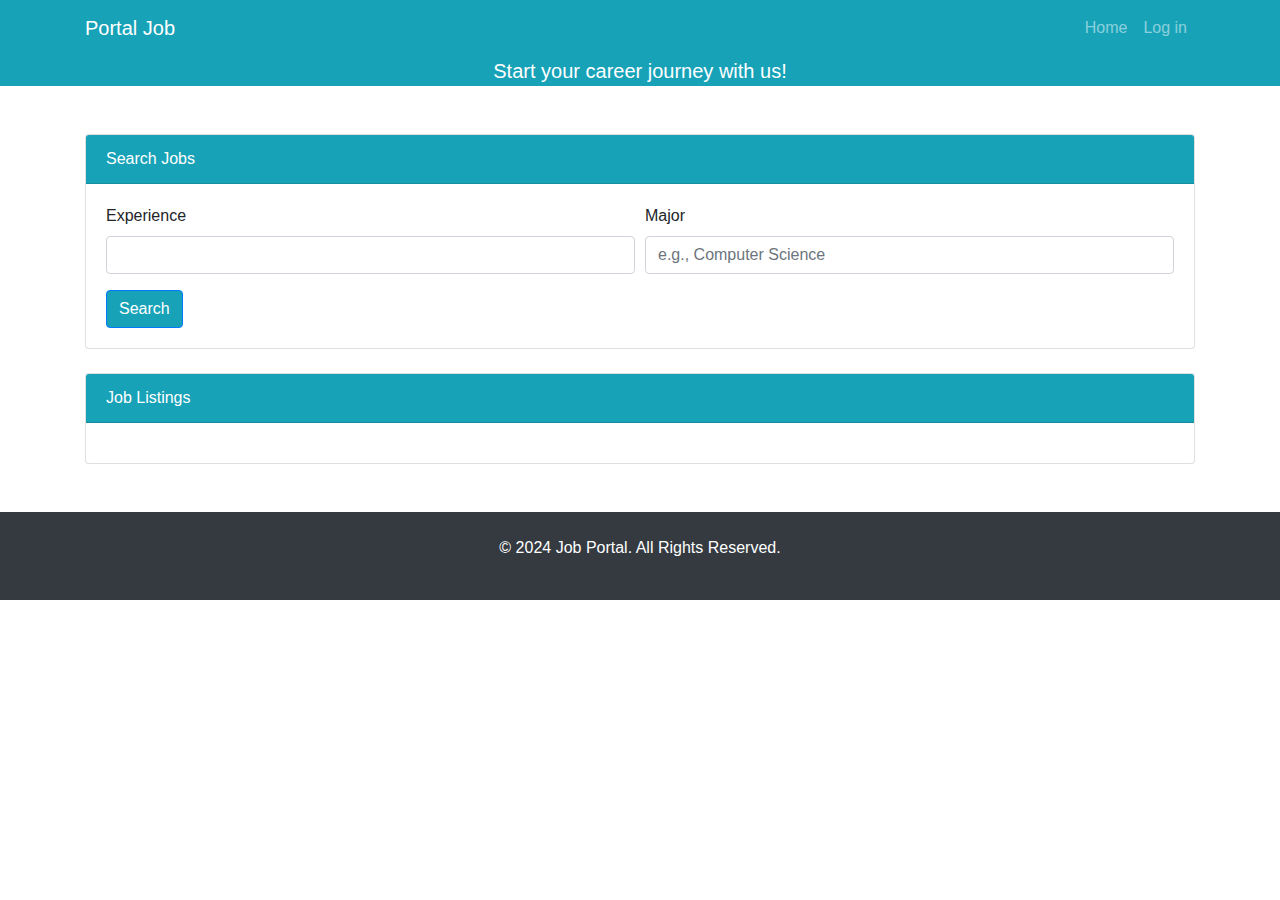
<file: index.html>
<!DOCTYPE html>
<html lang="en">

<head>
    <meta charset="UTF-8">
    <meta name="viewport" content="width=device-width, initial-scale=1.0">
    <title>Portal Job</title>
    <link href="https://stackpath.bootstrapcdn.com/bootstrap/4.5.2/css/bootstrap.min.css" rel="stylesheet">
    <link rel="stylesheet" href="https://cdn.jsdelivr.net/npm/bootstrap-icons@1.11.3/font/bootstrap-icons.min.css" />
</head>
<body>
    <!-- Navbar -->
    <nav class="navbar navbar-expand-lg navbar-dark bg-info">
        <div class="container">
            <a class="navbar-brand" href="#">Portal Job</a>
            <button class="navbar-toggler" type="button" data-bs-toggle="collapse" data-bs-target="#navbarNav"
                aria-controls="navbarNav" aria-expanded="false" aria-label="Toggle navigation">
                <span class="navbar-toggler-icon"></span>
            </button>
            <div class="collapse navbar-collapse" id="navbarNav">
                <ul class="navbar-nav ml-auto">
                    <li class="nav-item">
                        <a class="nav-link" href="#">Home</a>
                    </li>
                    <li class="nav-item" id="loginNavItem">
                        <a class="nav-link" href="#" data-bs-toggle="modal" data-bs-target="#authModal"
                            id="loginLink">Log in</a>
                    </li>
                </ul>
            </div>
        </div>
    </nav>

    <!-- Modal -->
    <div class="modal fade" id="authModal" tabindex="-1" aria-labelledby="authModalLabel" aria-hidden="true">
        <div class="modal-dialog">
            <div class="modal-content">
                <div class="modal-header bg-info text-white">
                    <h5 class="modal-title" id="authModalLabel">Log in & Register</h5>
                    <button type="button" class="btn-close" data-bs-dismiss="modal" aria-label="Close"></button>
                </div>
                <div class="modal-body">
                    <!-- Nav tabs -->
                    <ul class="nav nav-tabs" id="authTab" role="tablist">
                        <li class="nav-item" role="presentation">
                            <a class="nav-link active" id="login-tab" data-bs-toggle="tab" href="#login" role="tab"
                                aria-controls="login" aria-selected="true">Log in</a>
                        </li>
                        <li class="nav-item" role="presentation">
                            <a class="nav-link" id="register-tab" data-bs-toggle="tab" href="#registerJobseeker" role="tab"
                                aria-controls="register" aria-selected="false">Register Jobseeker</a>
                        </li>
                        <li class="nav-item" role="presentation">
                            <a class="nav-link" id="register-tab" data-bs-toggle="tab" href="#registerCompany" role="tab"
                                aria-controls="register" aria-selected="false">Register Company</a>
                        </li>
                    </ul>

                    <!-- Tab panes -->
                    <div class="tab-content mt-3">
                        <div class="tab-pane fade show active" id="login" role="tabpanel" aria-labelledby="login-tab">
                            <form id="loginForm">
                                <div class="alert alert-danger d-none" id="loginErrorAlert" role="alert">
                                    Invalid username or password
                                </div>
                                <div class="alert alert-success d-none" id="loginSuccessAlert" role="alert">
                                    Logged in successfully
                                </div>
                                <div class="mb-3">
                                    <label for="loginUsername" class="form-label">Username</label>
                                    <input type="text" class="form-control" id="loginUsername"
                                        placeholder="Enter username" required>
                                </div>
                                <div class="mb-3">
                                    <label for="loginPassword" class="form-label">Password</label>
                                    <input type="password" class="form-control" id="loginPassword"
                                        placeholder="Enter password" required>
                                </div>
                                <div class="text-end">
                                    <button type="submit" class="btn btn-primary"><i
                                            class="bi bi-box-arrow-in-left"></i>
                                        Log in
                                    </button>
                                </div>
                            </form>                            
                        </div>

                        <div class="tab-pane fade" id="registerCompany" role="tabpanel" aria-labelledby="register-tab">
                            
                            <form id="registerFormCompany">
                                <div class="alert alert-success d-none" id="registerSuccessAlert" role="alert">
                                    Registered successfully
                                </div>
                                <div class="mb-3">
                                    <label for="registerUsername" class="form-label">Username</label>
                                    <input type="text" class="form-control" id="registerUsername"
                                        placeholder="Enter username" required>
                                </div>
                                <div class="mb-3">
                                    <label for="registerEmail" class="form-label">Email</label>
                                    <input type="email" class="form-control" id="registerEmail"
                                        placeholder="Enter car name" required />
                                </div>
                                <div class="mb-3">
                                    <label for="registerPassword" class="form-label">Password</label>
                                    <input type="tel" class="form-control" id="registerPassword"
                                        placeholder="Enter password" required>
                                </div>
                                <div class="text-end">
                                    <button type="submit" class="btn btn-success"><i class="bi bi-person-plus-fill"></i>
                                        Register
                                    </button>

                                </div>
                            </form>
                        </div>
                        <div class="tab-pane fade" id="registerJobseeker" role="tabpanel" aria-labelledby="register-tab">
                            
                            <form id="registerFormJobseeker">
                                <div class="alert alert-success d-none" id="registerSuccessAlert1" role="alert">
                                    Registered successfully
                                </div>
                                <div class="mb-3">
                                    <label for="name" class="form-label">Username</label>
                                    <input type="text" class="form-control" id="name"
                                        placeholder="Enter username" required>
                                </div>
                                <div class="mb-3">
                                    <label for="email" class="form-label">Email</label>
                                    <input type="email" class="form-control" id="email"
                                        placeholder="Enter car name" required />
                                </div>
                                <div class="mb-3">
                                    <label for="password" class="form-label">Password</label>
                                    <input type="tel" class="form-control" id="password"
                                        placeholder="Enter password" required>
                                </div>
                                <div class="text-end">
                                    <button type="submit" class="btn btn-success"><i class="bi bi-person-plus-fill"></i>
                                        Register
                                    </button>
                                </div>
                            </form>
                        </div>
                    </div>
                </div>
            </div>
        </div>
    </div>

    <!-- Main Section -->
    <header class="bg-info text-white">
        <div class="container text-center">
            <p class="lead mb-0">Start your career journey with us!</p>
        </div>
    </header>

    <section class="container my-5">
        <!-- Search Section -->
        <div class="card mb-4">
            <div class="card-header bg-info text-white">Search Jobs</div>
            <div class="card-body">
                <form id="searchForm">
                    <div class="form-row">
                        <div class="form-group col-md-6">
                            <label for="experience">Experience</label>
                            <input type="text" class="form-control" id="experience" placeholder="">
                        </div>
                        <div class="form-group col-md-6">
                            <label for="major">Major</label>
                            <input type="text" class="form-control" id="major" placeholder="e.g., Computer Science">
                        </div>
                    </div>
                    <button type="submit" class="btn btn-primary bg-info">Search</button>
                </form>
            </div>
        </div> 
    
        <!-- Job Listings -->
    <div class="card">
        <div class="card-header bg-info text-white">Job Listings</div>
        <div class="card-body">
            <ul id="jobList" class="list-group">
                <!-- Job listings will appear here -->
            </ul>
        </div>
        </div>
    </section>

    <!-- Footer -->
    <footer class="bg-dark text-white text-center py-4">
        <div class="container">
            <p>&copy; 2024 Job Portal. All Rights Reserved.</p>
        </div>
    </footer>

    <script src="https://cdn.jsdelivr.net/npm/@popperjs/core@2.11.8/dist/umd/popper.min.js"
        integrity="sha384-I7E8VVD/ismYTF4hNIPjVp/Zjvgyol6VFvRkX/vR+Vc4jQkC+hVqc2pM8ODewa9r"
        crossorigin="anonymous"></script>
    <script src="https://cdn.jsdelivr.net/npm/bootstrap@5.3.3/dist/js/bootstrap.min.js"
        integrity="sha384-0pUGZvbkm6XF6gxjEnlmuGrJXVbNuzT9qBBavbLwCsOGabYfZo0T0to5eqruptLy"
        crossorigin="anonymous"></script>
        <script src="./index.js"></script>
</body>

</html>
</file>
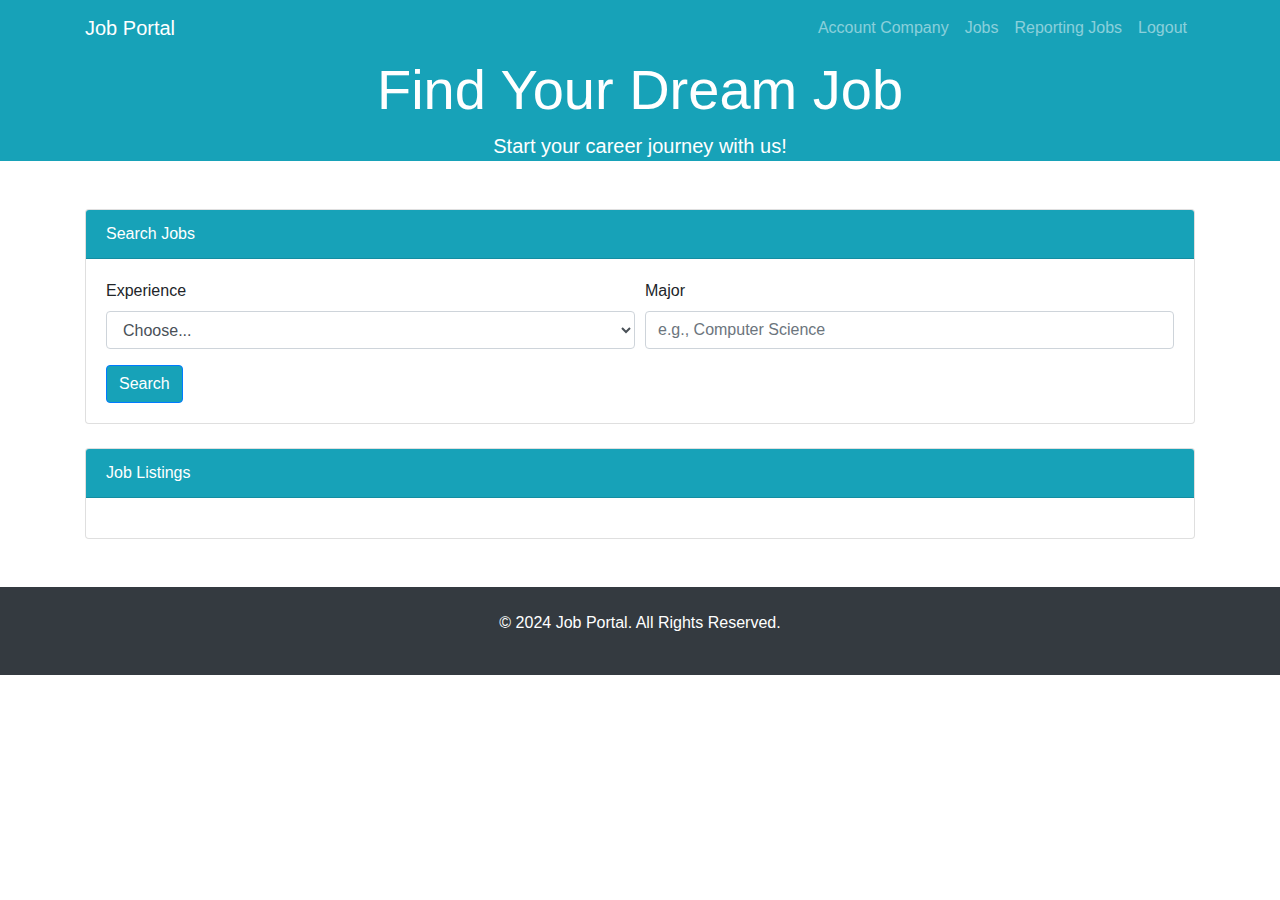
<file: company/dashboard-company.html>
<!DOCTYPE html>
<html lang="en">
<head>
    <meta charset="UTF-8">
    <meta name="viewport" content="width=device-width, initial-scale=1.0">
    <title>Job Portal</title>
    <link href="https://stackpath.bootstrapcdn.com/bootstrap/4.5.2/css/bootstrap.min.css" rel="stylesheet">
</head>
<body>

    <!-- Navbar -->
    <nav class="navbar navbar-expand-lg navbar-dark bg-info">
        <div class="container">
            <a class="navbar-brand" href="#">Job Portal</a>
            <button class="navbar-toggler" type="button" data-toggle="collapse" data-target="#navbarNav" aria-controls="navbarNav" aria-expanded="false" aria-label="Toggle navigation">
                <span class="navbar-toggler-icon"></span>
            </button>
            <div class="collapse navbar-collapse" id="navbarNav">
                <ul class="navbar-nav ml-auto">
                    <li class="nav-item ">
                        <a class="nav-link" href="./detail-company.html">Account Company</a>
                    </li>
                    <li class="nav-item ">
                        <a class="nav-link" href="./view-job.html">Jobs</a>
                    </li>
                    <li class="nav-item ">
                        <a class="nav-link" href="./reporting.html">Reporting Jobs</a>
                    </li>
                    <li class="nav-item">
                        <a class="nav-link" href="#" id="logout">Logout</a>
                    </li>
                </ul>
            </div>
        </div>
    </nav>

    <!-- Main Section -->
    <header class="bg-info text-white">
        <div class="container text-center">
            <h1 class="display-4">Find Your Dream Job</h1>
            <p class="lead mb-0">Start your career journey with us!</p>
        </div>
    </header>

    <section class="container my-5">
        <!-- Search Section -->
        <div class="card mb-4">
            <div class="card-header bg-info text-white">Search Jobs</div>
            <div class="card-body">
                <form id="searchForm">
                    <div class="form-row">
                        <div class="form-group col-md-6">
                            <label for="experience">Experience</label>
                            <select id="experience" class="form-control">
                                <option value="">Choose...</option>
                                <option value="entry">Entry Level</option>
                                <option value="mid">Mid Level</option>
                                <option value="senior">Senior Level</option>
                            </select>
                        </div>
                        <div class="form-group col-md-6">
                            <label for="major">Major</label>
                            <input type="text" class="form-control" id="major" placeholder="e.g., Computer Science">
                        </div>
                    </div>
                    <button type="submit" class="btn btn-primary bg-info">Search</button>
                </form>
            </div>
        </div>

        <!-- Job Listings -->
        <div class="card">
            <div class="card-header bg-info text-white">Job Listings</div>
            <div class="card-body">
                <ul id="jobList" class="list-group">
                    <!-- Job listings will appear here -->
                </ul>
            </div>
        </div>
    </section>

    <!-- Footer -->
    <footer class="bg-dark text-white text-center py-4">
        <div class="container">
            <p>&copy; 2024 Job Portal. All Rights Reserved.</p>
        </div>
    </footer>

    <script src="https://code.jquery.com/jquery-3.5.1.slim.min.js"></script>
    <script src="https://cdn.jsdelivr.net/npm/@popperjs/core@2.9.2/dist/umd/popper.min.js"></script>
    <script src="https://stackpath.bootstrapcdn.com/bootstrap/4.5.2/js/bootstrap.min.js"></script>
    <script src="./dashboard-company.js"></script>

</body>
</html>
</file>
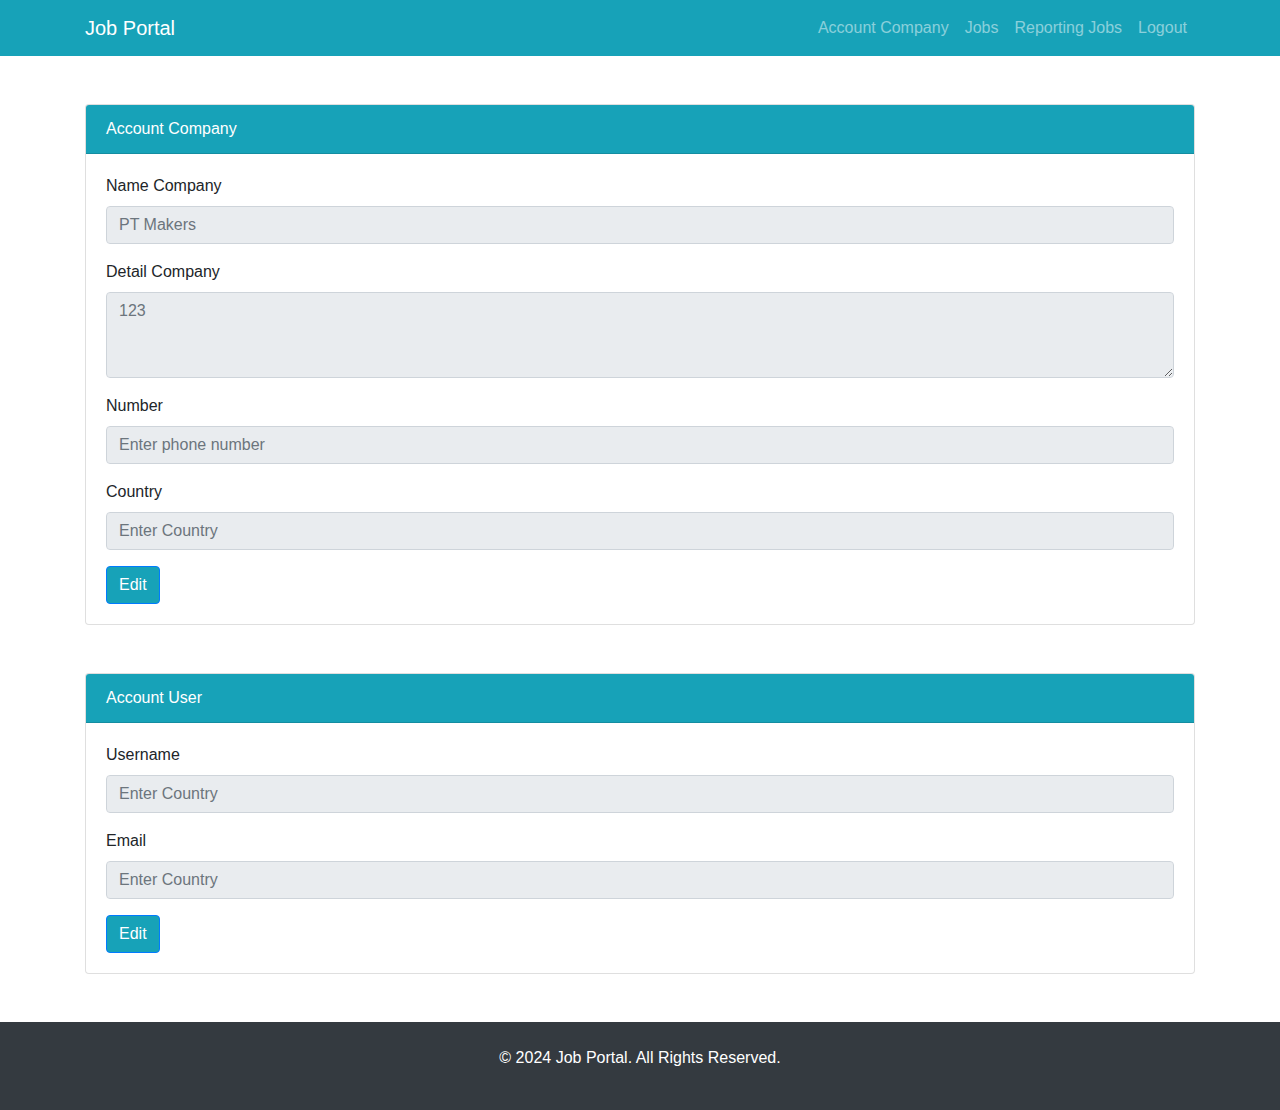
<file: company/detail-company.html>
<!DOCTYPE html>
<html lang="en">
<head>
    <meta charset="UTF-8">
    <meta name="viewport" content="width=device-width, initial-scale=1.0">
    <title>Job Portal</title>
    <link href="https://stackpath.bootstrapcdn.com/bootstrap/4.5.2/css/bootstrap.min.css" rel="stylesheet">
</head>
<body>

    <!-- Navbar -->
    <nav class="navbar navbar-expand-lg navbar-dark bg-info">
        <div class="container">
            <a class="navbar-brand" href="#">Job Portal</a>
            <button class="navbar-toggler" type="button" data-toggle="collapse" data-target="#navbarNav" aria-controls="navbarNav" aria-expanded="false" aria-label="Toggle navigation">
                <span class="navbar-toggler-icon"></span>
            </button>
            <div class="collapse navbar-collapse" id="navbarNav">
                <ul class="navbar-nav ml-auto">
                    <li class="nav-item ">
                        <a class="nav-link" href="./detail-company.html">Account Company</a>
                    </li>
                    <li class="nav-item ">
                        <a class="nav-link" href="./view-job.html">Jobs</a>
                    </li>
                    <li class="nav-item ">
                        <a class="nav-link" href="./reporting.html">Reporting Jobs</a>
                    </li>
                    <li class="nav-item">
                        <a class="nav-link" href="#" id="logout">Logout</a>
                    </li>
                </ul>
            </div>
        </div>
    </nav>

    <section class="container my-5">
        <div class="card">
            <div class="card-header bg-info text-white">Account Company</div>
            <div class="card-body">
                <form id="addJobForm">
                    <div class="form-group">
                        <label for="name_company">Name Company</label>
                        <input type="text" class="form-control" id="name_company" placeholder="PT Makers" required disabled>
                    </div>
                    <div class="form-group">
                        <label for="detail_company">Detail Company</label>
                        <textarea class="form-control" id="detail_company" rows="3" placeholder="123" required disabled></textarea>
                    </div>
                    <div class="form-group">
                        <label for="number">Number</label>
                        <input type="number" class="form-control" id="number" placeholder="Enter phone number" required pattern="[0-9]+" disabled>
                    </div>
                    <div class="form-group">
                        <label for="country">Country</label>
                        <input type="text" class="form-control" id="country" placeholder="Enter Country" required disabled>
                    </div>
                    <button type="button" class="btn btn-primary bg-info">Edit</button>
                </form>
            </div>
        </div>
    </section>

<!-- Modal HTML -->
<div class="modal fade" id="editModal" tabindex="-1" aria-labelledby="editModalLabel" aria-hidden="true">
    <div class="modal-dialog">
        <div class="modal-content">
            <div class="modal-header bg-info text-white">
                <h5 class="modal-title" id="editModalLabel">Edit Company Details</h5>
                <button type="button" class="btn-close" data-bs-dismiss="modal" aria-label="Close"></button>
            </div>
            <div class="modal-body">
                <form id="editJobForm">
                    <div class="form-group">
                        <label for="edit_name_company">Name Company</label>
                        <input type="text" class="form-control" id="edit_name_company" placeholder="PT Makers" required>
                    </div>
                    <div class="form-group">
                        <label for="edit_detail_company">Detail Company</label>
                        <textarea class="form-control" id="edit_detail_company" rows="3" placeholder="123" required></textarea>
                    </div>
                    <div class="form-group">
                        <label for="edit_number">Number</label>
                        <input type="number" class="form-control" id="edit_number" placeholder="Enter phone number" required pattern="[0-9]+">
                    </div>
                    <div class="form-group">
                        <label for="edit_country">Country</label>
                        <input type="text" class="form-control" id="edit_country" placeholder="Enter Country" required>
                    </div>
                </form>
            </div>
            <div class="modal-footer">
                <button type="button" class="btn btn-secondary" data-bs-dismiss="modal">Cancel</button>
                <button type="button" class="btn btn-primary" id="saveChangesBtn">Save changes</button>
            </div>
        </div>
    </div>
</div>

<section class="container my-5">
    <div class="card">
    <div class="card-header bg-info text-white">Account User</div>
    <div class="card-body">
    <form id="addJobForm">
    <div class="form-group">
        <label for="username">Username</label>
        <input type="text" class="form-control" id="username" placeholder="Enter Country" required disabled>
        </div>
    <div class="form-group">
        <label for="email">Email</label>
        <input type="text" class="form-control" id="email" placeholder="Enter Country" required disabled>
    </div>
    <button type="button" class="btn btn-primary bg-info">Edit</button>
    </form>
    </div>
    </div>
</section>



    <!-- Footer -->
    <footer class="bg-dark text-white text-center py-4">
        <div class="container">
            <p>&copy; 2024 Job Portal. All Rights Reserved.</p>
        </div>
    </footer>

    <script src="https://code.jquery.com/jquery-3.5.1.slim.min.js"></script>
    <script src="https://cdn.jsdelivr.net/npm/@popperjs/core@2.9.2/dist/umd/popper.min.js"></script>
    <script src="https://stackpath.bootstrapcdn.com/bootstrap/4.5.2/js/bootstrap.min.js"></script>
    <!-- <script src="index.js"></script> -->
    <script src="detail.js"></script>
    <script src="dashboard-company.js"></script>
</body>
</html>
</file>
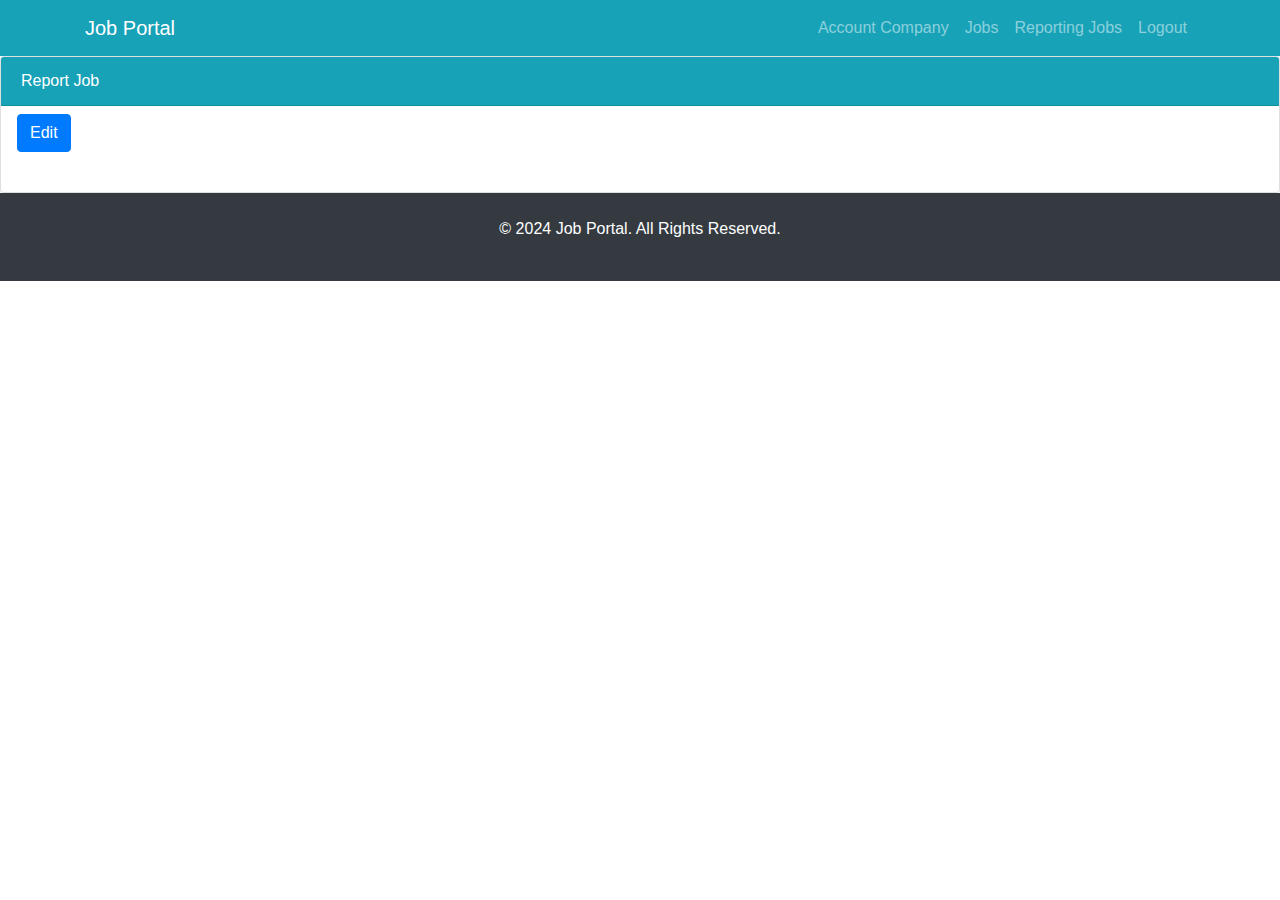
<file: company/reporting.html>
<!DOCTYPE html>
<html lang="en">
  <head>
    <meta charset="UTF-8" />
    <meta name="viewport" content="width=device-width, initial-scale=1.0" />
    <title>Job Portal</title>
    <link
      href="https://stackpath.bootstrapcdn.com/bootstrap/4.5.2/css/bootstrap.min.css"
      rel="stylesheet"/>
  </head>
  <body>
    <!-- Navbar -->
    <nav class="navbar navbar-expand-lg navbar-dark bg-info">
      <div class="container">
        <a class="navbar-brand" href="#">Job Portal</a>
        <button
          class="navbar-toggler"
          type="button"
          data-toggle="collapse"
          data-target="#navbarNav"
          aria-controls="navbarNav"
          aria-expanded="false"
          aria-label="Toggle navigation"
        >
          <span class="navbar-toggler-icon"></span>
        </button>
        <div class="collapse navbar-collapse" id="navbarNav">
          <ul class="navbar-nav ml-auto">
            <li class="nav-item">
              <a class="nav-link" href="./detail-company.html"
                >Account Company</a
              >
            </li>
            <li class="nav-item">
              <a class="nav-link" href="./view-job.html">Jobs</a>
            </li>
            <li class="nav-item">
              <a class="nav-link" href="./reporting.html">Reporting Jobs</a>
            </li>
            <li class="nav-item">
              <a class="nav-link" href="#" id="logout">Logout</a>
            </li>
          </ul>
        </div>
      </div>
    </nav>

    <section>
      
      <div class="card">
        <div class="card-header bg-info text-white">Report Job</div>
        <div>
          <button type="button" class="btn btn-primary ml-3 mt-2" data-bs-toggle="modal" data-bs-target="#editModal">Edit</button>
        </div>
        <div class="card-body">
          <ul id="report" class="list-group"></ul>
        </div>
        
      </div>
    </section>
    
    <!-- Modal Structure -->
    <div
      class="modal fade"
      id="editModal"
      tabindex="-1"
      aria-labelledby="editModalLabel"
      aria-hidden="true"
    >
      <div class="modal-dialog">
        <div class="modal-content">
          <div class="modal-header">
            <h5 class="modal-title" id="editModalLabel">
              Edit Jobseeker Status
            </h5>
            <button type="button" class="btn-close" data-bs-dismiss="modal" aria-label="Close">
              <!-- <span aria-hidden="true">&times;</span> -->
            </button>
          </div>
          <div class="modal-body">
            <form id="editForm">
              <select class="form-select" aria-label="Default select example">
                <option selected>Select Status</option>
                <option value="1">Pending</option>
                <option value="2">Rejected</option>
                <option value="3">Approved</option>
              </select>
            <div class=" mt-2">
              <button type="submit" class="btn btn-primary" >
                Save changes
              </button>
            </div>
            </form>
          </div>
        </div>
      </div>
    </div>

    <!-- Footer -->
    <footer class="bg-dark text-white text-center py-4">
      <div class="container">
        <p>&copy; 2024 Job Portal. All Rights Reserved.</p>
      </div>
    </footer>

    <script src="https://code.jquery.com/jquery-3.5.1.slim.min.js"></script>
    <script
      src="https://cdn.jsdelivr.net/npm/@popperjs/core@2.11.8/dist/umd/popper.min.js"
      integrity="sha384-I7E8VVD/ismYTF4hNIPjVp/Zjvgyol6VFvRkX/vR+Vc4jQkC+hVqc2pM8ODewa9r"
      crossorigin="anonymous"
    ></script>
    <script
      src="https://cdn.jsdelivr.net/npm/bootstrap@5.3.3/dist/js/bootstrap.min.js"
      integrity="sha384-0pUGZvbkm6XF6gxjEnlmuGrJXVbNuzT9qBBavbLwCsOGabYfZo0T0to5eqruptLy"
      crossorigin="anonymous"
    ></script>
    <script src="./report.js"></script>
    <script src="./dashboard-company.js"></script>
  </body>
</html>
</file>
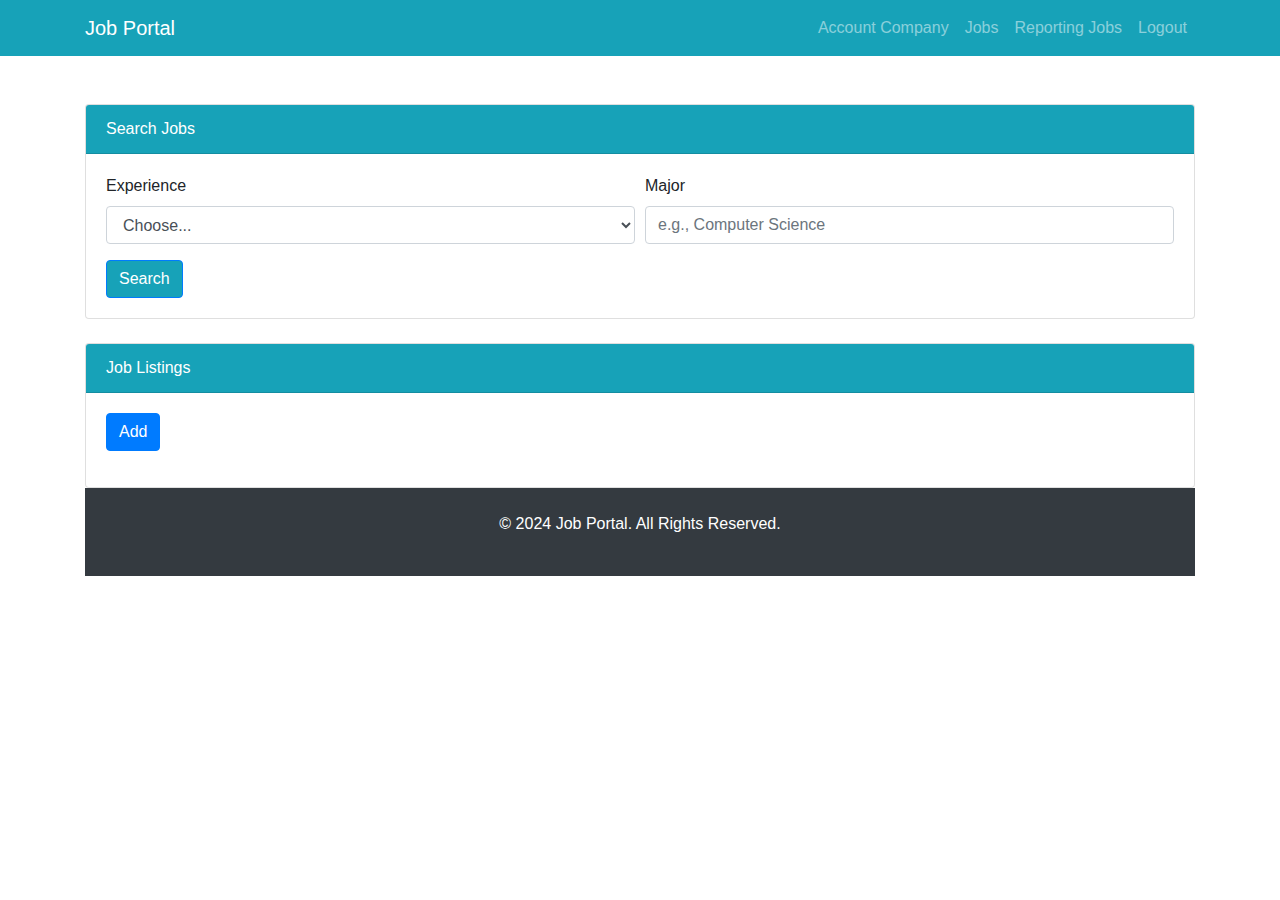
<file: company/view-job.html>
<!DOCTYPE html>
<html lang="en">
<head>
    <meta charset="UTF-8">
    <meta name="viewport" content="width=device-width, initial-scale=1.0">
    <title>Job Portal</title>
    <link href="https://stackpath.bootstrapcdn.com/bootstrap/4.5.2/css/bootstrap.min.css" rel="stylesheet">
    <!-- <link rel="stylesheet" href="style.css"> -->
</head>
<body>

    <!-- Navbar -->
    <nav class="navbar navbar-expand-lg navbar-dark bg-info">
        <div class="container">
            <a class="navbar-brand" href="#">Job Portal</a>
            <button class="navbar-toggler" type="button" data-toggle="collapse" data-target="#navbarNav" aria-controls="navbarNav" aria-expanded="false" aria-label="Toggle navigation">
                <span class="navbar-toggler-icon"></span>
            </button>
            <div class="collapse navbar-collapse" id="navbarNav">
                <ul class="navbar-nav ml-auto">
                    <li class="nav-item ">
                        <a class="nav-link" href="./detail-company.html">Account Company</a>
                    </li>
                    <li class="nav-item ">
                        <a class="nav-link" href="./view-job.html">Jobs</a>
                    </li>
                    <li class="nav-item ">
                        <a class="nav-link" href="./reporting.html">Reporting Jobs</a>
                    </li>
                    <li class="nav-item">
                        <a class="nav-link" href="#" id="logout">Logout</a>
                    </li>
                </ul>
            </div>
        </div>
    </nav>



    <!-- Main Section
    <header class="bg-info text-white">
        <div class="container text-center">
            <h1 class="display-4">Find Your Dream Job</h1>
            <p class="lead mb-0">Start your career journey with us!</p>
        </div>
    </header> -->

    <section class="container my-5">
        <!-- Search Section -->
        <div class="card mb-4">
            <div class="card-header bg-info text-white">Search Jobs</div>
            <div class="card-body">
                <form id="searchForm">
                    <div class="form-row">
                        <div class="form-group col-md-6">
                            <label for="experience">Experience</label>
                            <select id="experience" class="form-control">
                                <option value="">Choose...</option>
                                <option value="entry">Entry Level</option>
                                <option value="mid">Mid Level</option>
                                <option value="senior">Senior Level</option>
                            </select>
                        </div>
                        <div class="form-group col-md-6">
                            <label for="major">Major</label>
                            <input type="text" class="form-control" id="major" placeholder="e.g., Computer Science">
                        </div>
                    </div>
                    <button type="submit" class="btn btn-primary bg-info">Search</button>
                </form>
            </div>
        </div>


        <!-- Job Listings -->
    <section>
        <div class="card">
            <div class="card-header bg-info text-white">Job Listings</div>
            <div class="card-body">
                <ul id="jobList" class="list-group">
                    
                    <a><p><button type="button" class="btn btn-primary" data-bs-toggle="modal" data-bs-target="#addJobModal">Add</button></p></a>
                    
                </ul>
            </div>
        </div>
    </section>

<!-- Modal Add-->
<div class="modal fade" id="addJobModal" tabindex="-1" aria-labelledby="addJobModalLabel" aria-hidden="true">
  <div class="modal-dialog" role="document">
    <div class="modal-content">
      <div class="modal-header bg-info text-white">
        <h5 class="modal-title" id="addJobModalLabel">Add New Job</h5>
        <button type="button" class="btn-close" data-bs-dismiss="modal" aria-label="Close"></button>
      </div>
      <div class="modal-body">
        <form id="addJobForm">
          <div class="form-group">
            <label for="addJobName">Job Name</label>
            <input type="text" class="form-control" id="addJobName" required>
          </div>
          <div class="form-group">
            <label for="addJobDetail">Detail</label>
            <textarea class="form-control" id="addJobDetail" required></textarea>
          </div>
          <div class="form-group">
            <label for="addJobExprience">Experience</label>
            <select class="form-control" id="addJobExprience" required>
              <option value="1">1-2 Entry</option>
              <option value="3">3-5 Mid</option>
              <option value="5">6 Up Senior</option>
            </select>
          </div>
          <div class="form-group">
            <label for="addJobMajor">Major</label>
            <input type="text" class="form-control" id="addJobMajor" required>
          </div>
        </form>
      </div>
      <div class="modal-footer">
        <button type="button" class="btn btn-secondary" data-bs-dismiss="modal">Close</button>
        <button type="button" class="btn btn-primary" id="saveNewJob">Save</button>
      </div>
    </div>
  </div>
</div>
  




<!-- Modal edit -->
<div class="modal fade" id="editJobModal" tabindex="-1"  aria-labelledby="editJobModalLabel" aria-hidden="true">
    <div class="modal-dialog" role="document">
      <div class="modal-content">
        <div class="modal-header bg-info text-white">
          <h5 class="modal-title" id="editJobModalLabel">Edit Job</h5>
          <button type="button" class="btn-close" data-bs-dismiss="modal" aria-label="Close">
            <!-- <span aria-hidden="true">&times;</span> -->
          </button>
        </div>
        <div class="modal-body">
          <form id="editJobForm">
            <div class="form-group">
              <label for="editJobName">Job Name</label>
              <input type="text" class="form-control" id="editJobName" required>
            </div>
            <div class="form-group">
              <label for="editJobDetail">Detail</label>
              <textarea class="form-control" id="editJobDetail" required></textarea>
            </div>
            <div class="form-group">
              <label for="editJobExperience">Experience</label>
              <select class="form-control" id="editJobExperience" required>
                <option value="1">Entry Level</option>
                <option value="3">Mid Level</option>
                <option value="5">Senior Level</option>
              </select>
            </div>
            <div class="form-group">
              <label for="editJobMajor">Major</label>
              <input type="text" class="form-control" id="editJobMajor" required>
            </div>
          </form>
        </div>
        <div class="modal-footer">
          <button type="button" class="btn btn-secondary" data-bs-dismiss="modal" >Close</button>
          <button type="button" class="btn btn-primary" id="saveJobChanges">Save changes</button>
        </div>
      </div>
    </div>
  </div>
  



    <!-- Footer -->
    <footer class="bg-dark text-white text-center py-4">
        <div class="container">
            <p>&copy; 2024 Job Portal. All Rights Reserved.</p>
        </div>
    </footer>

    <script src="https://code.jquery.com/jquery-3.5.1.slim.min.js"></script>
    <script src="https://cdn.jsdelivr.net/npm/@popperjs/core@2.11.8/dist/umd/popper.min.js" integrity="sha384-I7E8VVD/ismYTF4hNIPjVp/Zjvgyol6VFvRkX/vR+Vc4jQkC+hVqc2pM8ODewa9r" crossorigin="anonymous"></script>
    <script src="https://cdn.jsdelivr.net/npm/bootstrap@5.3.3/dist/js/bootstrap.min.js" integrity="sha384-0pUGZvbkm6XF6gxjEnlmuGrJXVbNuzT9qBBavbLwCsOGabYfZo0T0to5eqruptLy" crossorigin="anonymous"></script>
    <script src="edit.js" type="module"></script>
    <script src="./dashboard-company.js"></script>
</body>
</html>
</file>
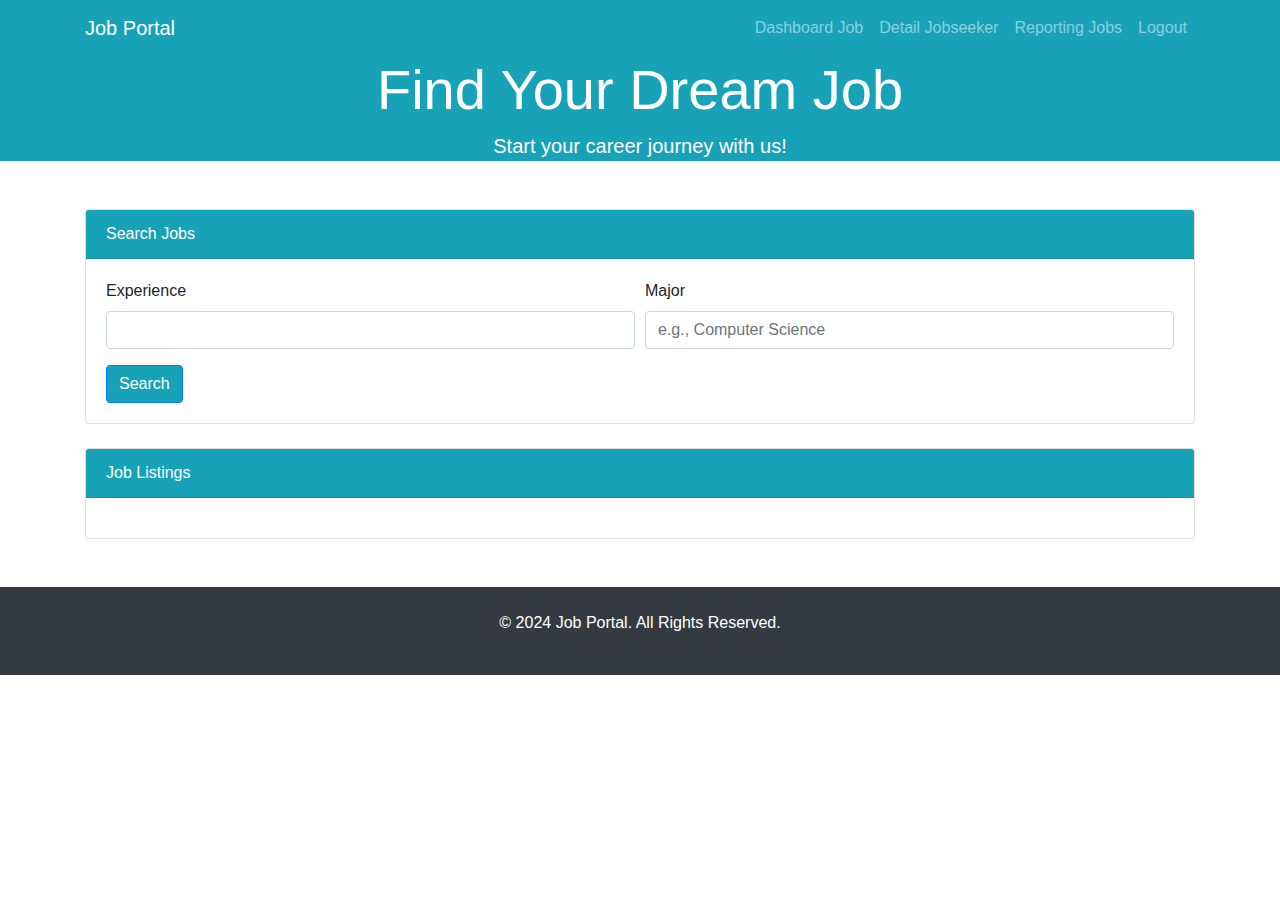
<file: jobseeker/dashboard_jobseeker.html>
<!DOCTYPE html>
<html lang="en">
<head>
    <meta charset="UTF-8">
    <meta name="viewport" content="width=device-width, initial-scale=1.0">
    <title>Job Portal</title>
    <link href="https://stackpath.bootstrapcdn.com/bootstrap/4.5.2/css/bootstrap.min.css" rel="stylesheet">
</head>
<body>

    <!-- Navbar -->
    <nav class="navbar navbar-expand-lg navbar-dark bg-info">
        <div class="container">
            <a class="navbar-brand" href="#">Job Portal</a>
            <button class="navbar-toggler" type="button" data-toggle="collapse" data-target="#navbarNav" aria-controls="navbarNav" aria-expanded="false" aria-label="Toggle navigation">
                <span class="navbar-toggler-icon"></span>
            </button>
            <div class="collapse navbar-collapse" id="navbarNav">
                <ul class="navbar-nav ml-auto">
                    <li class="nav-item ">
                        <a class="nav-link" href="./dashboard_jobseeker.html">Dashboard Job</a>
                    </li>
                    <li class="nav-item ">
                        <a class="nav-link" href="./detail_jobseeker.html">Detail Jobseeker</a>
                    </li>
                    <li class="nav-item ">
                        <a class="nav-link" href="./reporting_jobseeker.html">Reporting Jobs</a>
                    </li>
                    <li class="nav-item">
                        <a class="nav-link" href="" id="logout">Logout</a>
                    </li>
                </ul>
            </div>
        </div>
    </nav>

    <!-- Main Section -->
    <header class="bg-info text-white">
        <div class="container text-center">
            <h1 class="display-4">Find Your Dream Job</h1>
            <p class="lead mb-0">Start your career journey with us!</p>
        </div>
    </header>

    <section class="container my-5">
        <!-- Search Section -->
        <div class="card mb-4">
            <div class="card-header bg-info text-white">Search Jobs</div>
            <div class="card-body">
                <form id="searchForm">
                    <div class="form-row">
                        <div class="form-group col-md-6">
                            <label for="experience">Experience</label>
                            <input type="text" class="form-control" id="experience" placeholder="">
                        </div>
                        <div class="form-group col-md-6">
                            <label for="major">Major</label>
                            <input type="text" class="form-control" id="major" placeholder="e.g., Computer Science">
                        </div>
                    </div>
                    <button type="submit" class="btn btn-primary bg-info">Search</button>
                </form>
            </div>
        </div> 
    
        <!-- Job Listings -->
        <div class="card">
            <div class="card-header bg-info text-white">Job Listings</div>
            <div class="card-body">
                <ul id="jobList" class="list-group">
                    <!-- Job listings will appear here -->
                </ul>
            </div>
        </div>
    </section>

    <!-- Footer -->
    <footer class="bg-dark text-white text-center py-4">
        <div class="container">
            <p>&copy; 2024 Job Portal. All Rights Reserved.</p>
        </div>
    </footer>

    <script src="https://code.jquery.com/jquery-3.5.1.slim.min.js"></script>
    <script src="https://cdn.jsdelivr.net/npm/@popperjs/core@2.9.2/dist/umd/popper.min.js"></script>
    <script src="https://stackpath.bootstrapcdn.com/bootstrap/4.5.2/js/bootstrap.min.js"></script>
    <!-- <script src="./dashboard_jobseeker.js"></script> -->
    <script src="../company/dashboard-company.js"></script>
    <script src="../jobseeker/list_job.js"></script>
</body>
</html>
</file>
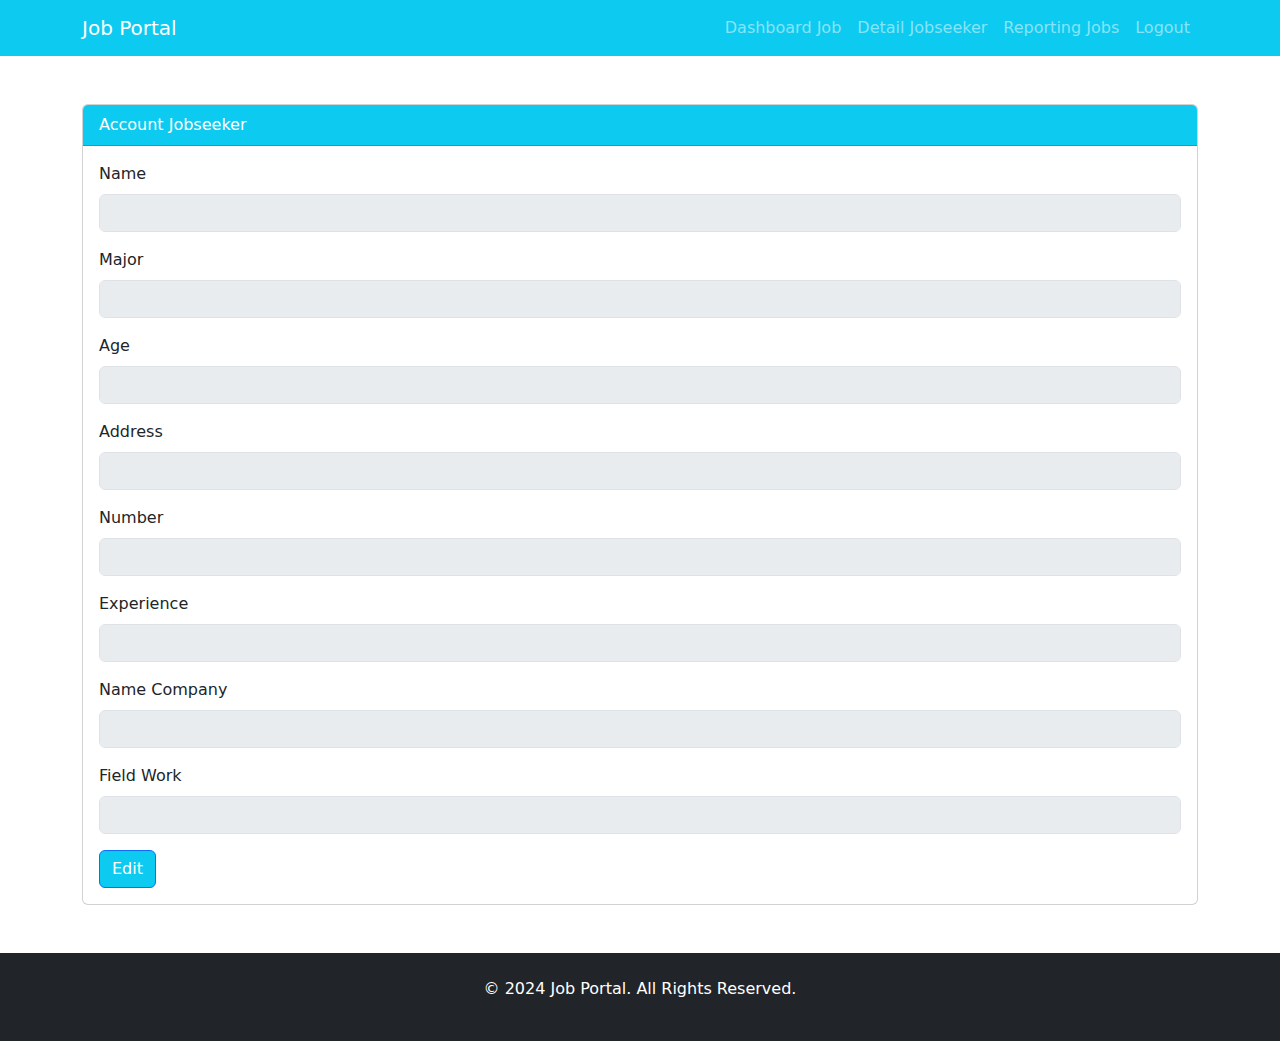
<file: jobseeker/detail_jobseeker.html>
<!DOCTYPE html>
<html lang="en">
<head>
    <meta charset="UTF-8">
    <meta name="viewport" content="width=device-width, initial-scale=1.0">
    <title>Job Portal</title>
    <link href="https://stackpath.bootstrapcdn.com/bootstrap/4.5.2/css/bootstrap.min.css" rel="stylesheet">
    <link href="https://stackpath.bootstrapcdn.com/bootstrap/5.1.0/css/bootstrap.min.css" rel="stylesheet">
</head>
<body>
    <!-- Navbar -->
    <nav class="navbar navbar-expand-lg navbar-dark bg-info">
        <div class="container">
            <a class="navbar-brand" href="#">Job Portal</a>
            <button class="navbar-toggler" type="button" data-toggle="collapse" data-target="#navbarNav" aria-controls="navbarNav" aria-expanded="false" aria-label="Toggle navigation">
                <span class="navbar-toggler-icon"></span>
            </button>
            <div class="collapse navbar-collapse" id="navbarNav">
                <ul class="navbar-nav ml-auto">
                    <li class="nav-item ">
                        <a class="nav-link" href="./dashboard_jobseeker.html">Dashboard Job</a>
                    </li>
                    <li class="nav-item ">
                        <a class="nav-link" href="./detail_jobseeker.html">Detail Jobseeker</a>
                    </li>
                    <li class="nav-item ">
                        <a class="nav-link" href="./reporting_jobseeker.html">Reporting Jobs</a>
                    </li>
                    <li class="nav-item">
                        <a class="nav-link" href="" id="logout">Logout</a>
                    </li>
                </ul>
            </div>
        </div>
    </nav>

    <section class="container my-5">
        <div class="card">
            <div class="card-header bg-info text-white">Account Jobseeker</div>
            <div class="card-body">
                <form id="addJobForm">
                    <div class="form-group">
                        <label for="name">Name</label>
                        <input type="text" class="form-control" id="name" placeholder="" required disabled>
                    </div>
                    <div class="form-group">
                        <label for="major">Major</label>
                        <input type="text" class="form-control" id="major" placeholder="" required disabled>
                    </div>
                    <div class="form-group">
                        <label for="age">Age</label>
                        <input type="number" class="form-control" id="age" placeholder="" required pattern="[0-9]+" disabled>
                    </div>
                    <div class="form-group">
                        <label for="address">Address</label>
                        <input type="text" class="form-control" id="address" placeholder="" required disabled>
                    </div>
                    <div class="form-group">
                        <label for="number">Number</label>
                        <input type="number" class="form-control" id="number" placeholder="" required pattern="[0-9]+" disabled>
                    </div>
                    <div class="form-group">
                        <label for="exprience">Experience</label>
                        <input type="text" class="form-control" id="exprience" placeholder="" disabled>
                    </div>
                    <div class="form-group">
                        <label for="name_company">Name Company</label>
                        <input type="text" class="form-control" id="name_company" placeholder="" disabled>
                    </div>
                    <div class="form-group">
                        <label for="field_work">Field Work</label>
                        <input type="text" class="form-control" id="field_work" placeholder="" disabled>
                    </div>
                    <button type="button" class="btn btn-primary bg-info" id="editButton" data-toggle="modal" data-target="#editModal">Edit</button>
                </form>
            </div>
        </div>
    </section>


<!-- Edit Modal -->
<div class="modal fade" id="editModal" tabindex="-1" role="dialog" aria-labelledby="editModalLabel" aria-hidden="true">
    <div class="modal-dialog" role="document">
        <div class="modal-content">
            <div class="modal-header">
                <h5 class="modal-title" id="editModalLabel">Edit Jobseeker Information</h5>
                <button type="button" class="close" data-dismiss="modal" aria-label="Close">
                    <span aria-hidden="true">&times;</span>
                </button>
            </div>
            <div class="modal-body">
                <form id="editJobForm">
                    <div class="form-group">
                        <label for="editName">Name</label>
                        <input type="text" class="form-control" id="editName" placeholder="" required>
                    </div>
                    <div class="form-group">
                        <label for="editMajor">Major</label>
                        <input type="text" class="form-control" id="editMajor" placeholder="" required>
                    </div>
                    <div class="form-group">
                        <label for="editAge">Age</label>
                        <input type="number" class="form-control" id="editAge" placeholder="" required pattern="[0-9]+">
                    </div>
                    <div class="form-group">
                        <label for="editAddress">Address</label>
                        <input type="text" class="form-control" id="editAddress" placeholder="" required>
                    </div>
                    <div class="form-group">
                        <label for="editNumber">Number</label>
                        <input type="number" class="form-control" id="editNumber" placeholder="" required pattern="[0-9]+">
                    </div>
                    <div class="form-group">
                        <label for="editExprience">Experience</label>
                        <input type="text" class="form-control" id="editExprience" placeholder="">
                    </div>
                    <div class="form-group">
                        <label for="editNameCompany">Name Company</label>
                        <input type="text" class="form-control" id="editNameCompany" placeholder="">
                    </div>
                    <div class="form-group">
                        <label for="editFieldWork">Field Work</label>
                        <input type="text" class="form-control" id="editFieldWork" placeholder="">
                    </div>
                    <button type="" class="btn btn-primary bg-info" id="saveChangesButton">Save Changes</button>
                </form>
            </div>
        </div>
    </div>
</div>

<!-- <section class="container my-5">
    <div class="card">
        <div class="card-header bg-info text-white">Account User</div>
            <div class="card-body">
            <form form id="addJobForm">
        <div class="form-group">
            <label for="userName">Username</label>
            <input type="text" class="form-control" id="username" placeholder="Enter Country" required disabled>
            </div>
        <div class="form-group">
            <label for="Email">Email</label>
            <input type="text" class="form-control" id="email" placeholder="Enter Country" required disabled>
        </div>
        <button type="button" class="btn btn-primary bg-info" id="editButtonUser" data-toggle="modal" data-target="#editModalUser">Edit</button>
        </form>
        </div>
    </div>
</section> -->


<!-- Modal editbuttonUser -->

<!-- <div class="modal fade" id="editModalUser" tabindex="-1" role="dialog" aria-labelledby="editModalLabelUser" aria-hidden="true">
    <div class="modal-dialog" role="document">
        <div class="modal-content">
            <div class="modal-header">
                <h5 class="modal-title" id="editModalLabelUser">Edit User Jobseeker</h5>
                <button type="button" class="close" data-dismiss="modal" aria-label="Close">
                    <span aria-hidden="true">&times;</span>
                </button>
            </div>
            <div class="modal-body">
                <form id="editUserForm">
                    <div class="form-group">
                        <label for="editUser">Username</label>
                        <input type="text" class="form-control" id="editUser" placeholder="" required>
                    </div>
                    <div class="form-group">
                        <label for="editEmail">Email</label>
                        <input type="text" class="form-control" id="editEmail" placeholder="" required>
                    </div>
                    <button type="button" class="btn btn-primary bg-info" id="saveChangesButtonUser">Save Changes</button>
                </form>
            </div>
        </div>
    </div>
</div> -->

    <!-- Footer -->
    <footer class="bg-dark text-white text-center py-4">
        <div class="container">
            <p>&copy; 2024 Job Portal. All Rights Reserved.</p>
        </div>
    </footer>

    <script src="https://code.jquery.com/jquery-3.5.1.slim.min.js"></script>
    <script src="https://cdn.jsdelivr.net/npm/@popperjs/core@2.9.2/dist/umd/popper.min.js"></script>
    <script src="https://stackpath.bootstrapcdn.com/bootstrap/4.5.2/js/bootstrap.min.js"></script>


    <script src="https://stackpath.bootstrapcdn.com/bootstrap/5.1.0/js/bootstrap.bundle.min.js"></script>

    <script src="../company/dashboard-company.js"></script>
    <script src="../jobseeker/detail.js"></script>

</body>
</html>
</file>
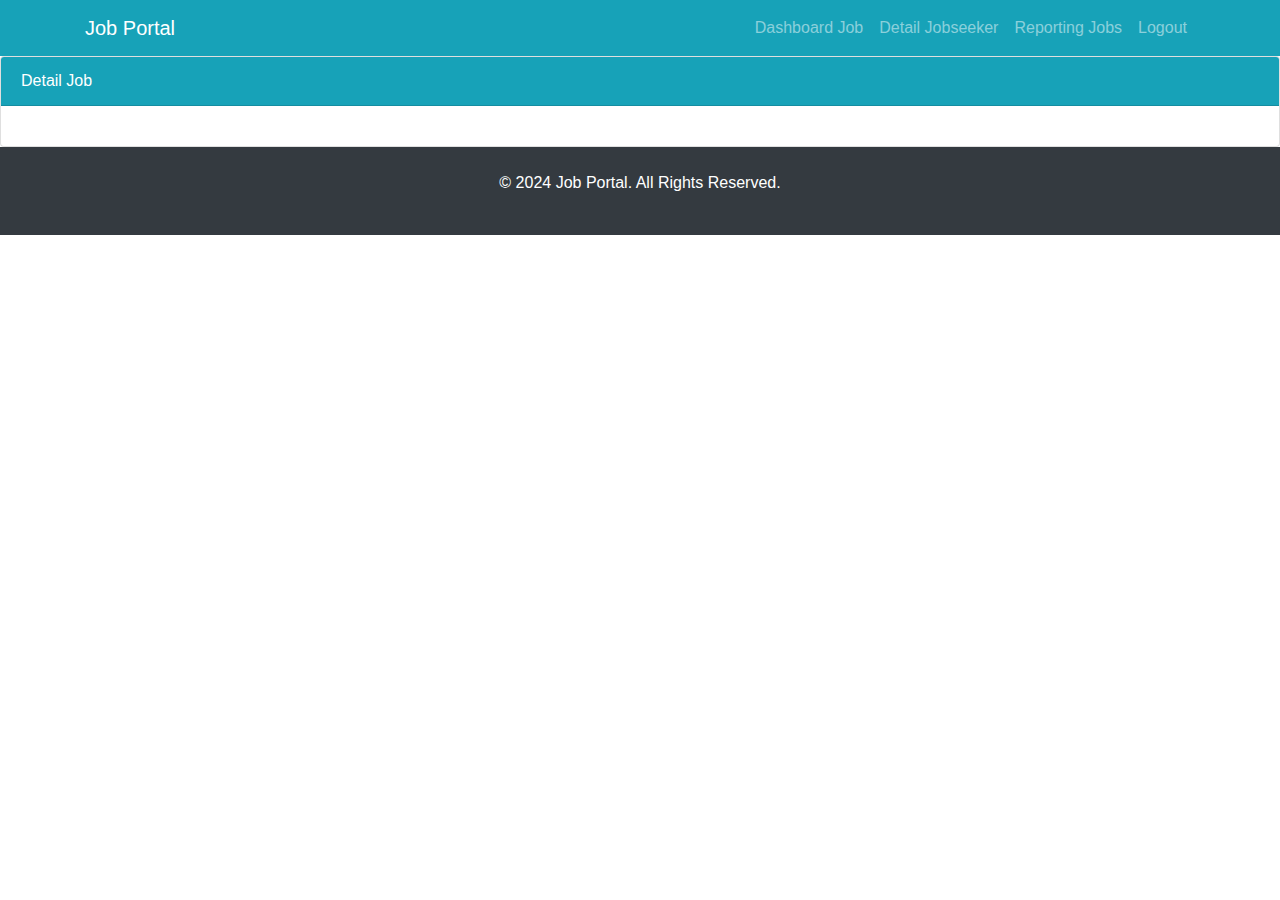
<file: jobseeker/reporting_jobseeker.html>
<!DOCTYPE html>
<html lang="en">
<head>
    <meta charset="UTF-8">
    <meta name="viewport" content="width=device-width, initial-scale=1.0">
    <title>Job Portal</title>
    <link href="https://stackpath.bootstrapcdn.com/bootstrap/4.5.2/css/bootstrap.min.css" rel="stylesheet">
</head>
<body>

    <!-- Navbar -->
    <nav class="navbar navbar-expand-lg navbar-dark bg-info">
        <div class="container">
            <a class="navbar-brand" href="#">Job Portal</a>
            <button class="navbar-toggler" type="button" data-toggle="collapse" data-target="#navbarNav" aria-controls="navbarNav" aria-expanded="false" aria-label="Toggle navigation">
                <span class="navbar-toggler-icon"></span>
            </button>
            <div class="collapse navbar-collapse" id="navbarNav">
                <ul class="navbar-nav ml-auto">
                    <li class="nav-item ">
                        <a class="nav-link" href="./dashboard_jobseeker.html">Dashboard Job</a>
                    </li>
                    <li class="nav-item ">
                        <a class="nav-link" href="./detail_jobseeker.html">Detail Jobseeker</a>
                    </li>
                    <li class="nav-item ">
                        <a class="nav-link" href="./reporting_jobseeker.html">Reporting Jobs</a>
                    </li>
                    <li class="nav-item">
                        <a class="nav-link" href="" id="logout">Logout</a>
                    </li>
                </ul>
            </div>
        </div>
    </nav>


        <!-- Job List -->
    <section>
        <div class="card">
            <div class="card-header bg-info text-white">Detail Job </div>
            <div class="card-body">
                <ul id="job" class="list-group">
                    <!-- Job listings will appear here -->
                </ul>
            </div>
        </div>
    </section>

    <!-- <section class="container my-5">
        <div class="card">
            <div class="card-header bg-info text-white">Detail Jobseeker</div>
            <div class="card-body">
                <form id="Job">
                    <div class="form-group">
                        <label for="company">Company</label>
                        <input type="text" class="form-control" id="company" placeholder="Enter Company" required disabled>
                    </div>
                    <div class="form-group">
                        <label for="country">Country</label>
                        <input type="text" class="form-control" id="country" placeholder="Enter Country" required>
                    </div>
                    <div class="form-group">
                        <label for="name">Name</label>
                        <input type="text" class="form-control" id="name" placeholder="Enter Name" required>
                    </div>
                    <div class="form-group">
                        <label for="detail">Detail</label>
                        <input type="text" class="form-control" id="detail" placeholder="Enter Detail" required>
                    </div>
                    <div class="form-group">
                        <label for="major">Major</label>
                        <input type="text" class="form-control" id="major" placeholder="Enter Major" required>
                    </div>
                    <div class="form-group">
                        <label for="name_job">Name Job</label>
                        <input type="text" class="form-control" id="name_job" placeholder="Enter Job Name" required>
                    </div>
                    <div class="form-group">
                        <label for="status">Status</label>
                        <input type="text" class="form-control" id="status" placeholder="Enter Status" required>
                    </div>
                </form>
                
            </div>
        </div>
    </section> -->

    <!-- Footer -->
    <footer class="bg-dark text-white text-center py-4">
        <div class="container">
            <p>&copy; 2024 Job Portal. All Rights Reserved.</p>
        </div>
    </footer>

    <script src="https://code.jquery.com/jquery-3.5.1.slim.min.js"></script>
    <script src="https://cdn.jsdelivr.net/npm/@popperjs/core@2.9.2/dist/umd/popper.min.js"></script>
    <script src="https://stackpath.bootstrapcdn.com/bootstrap/4.5.2/js/bootstrap.min.js"></script>
    <!-- <script src="./dashboard_jobseeker.js"></script> -->
    <script src="../company/dashboard-company.js"></script>
    <script src="../jobseeker/report.js"></script>

</body>
</html>
</file>
